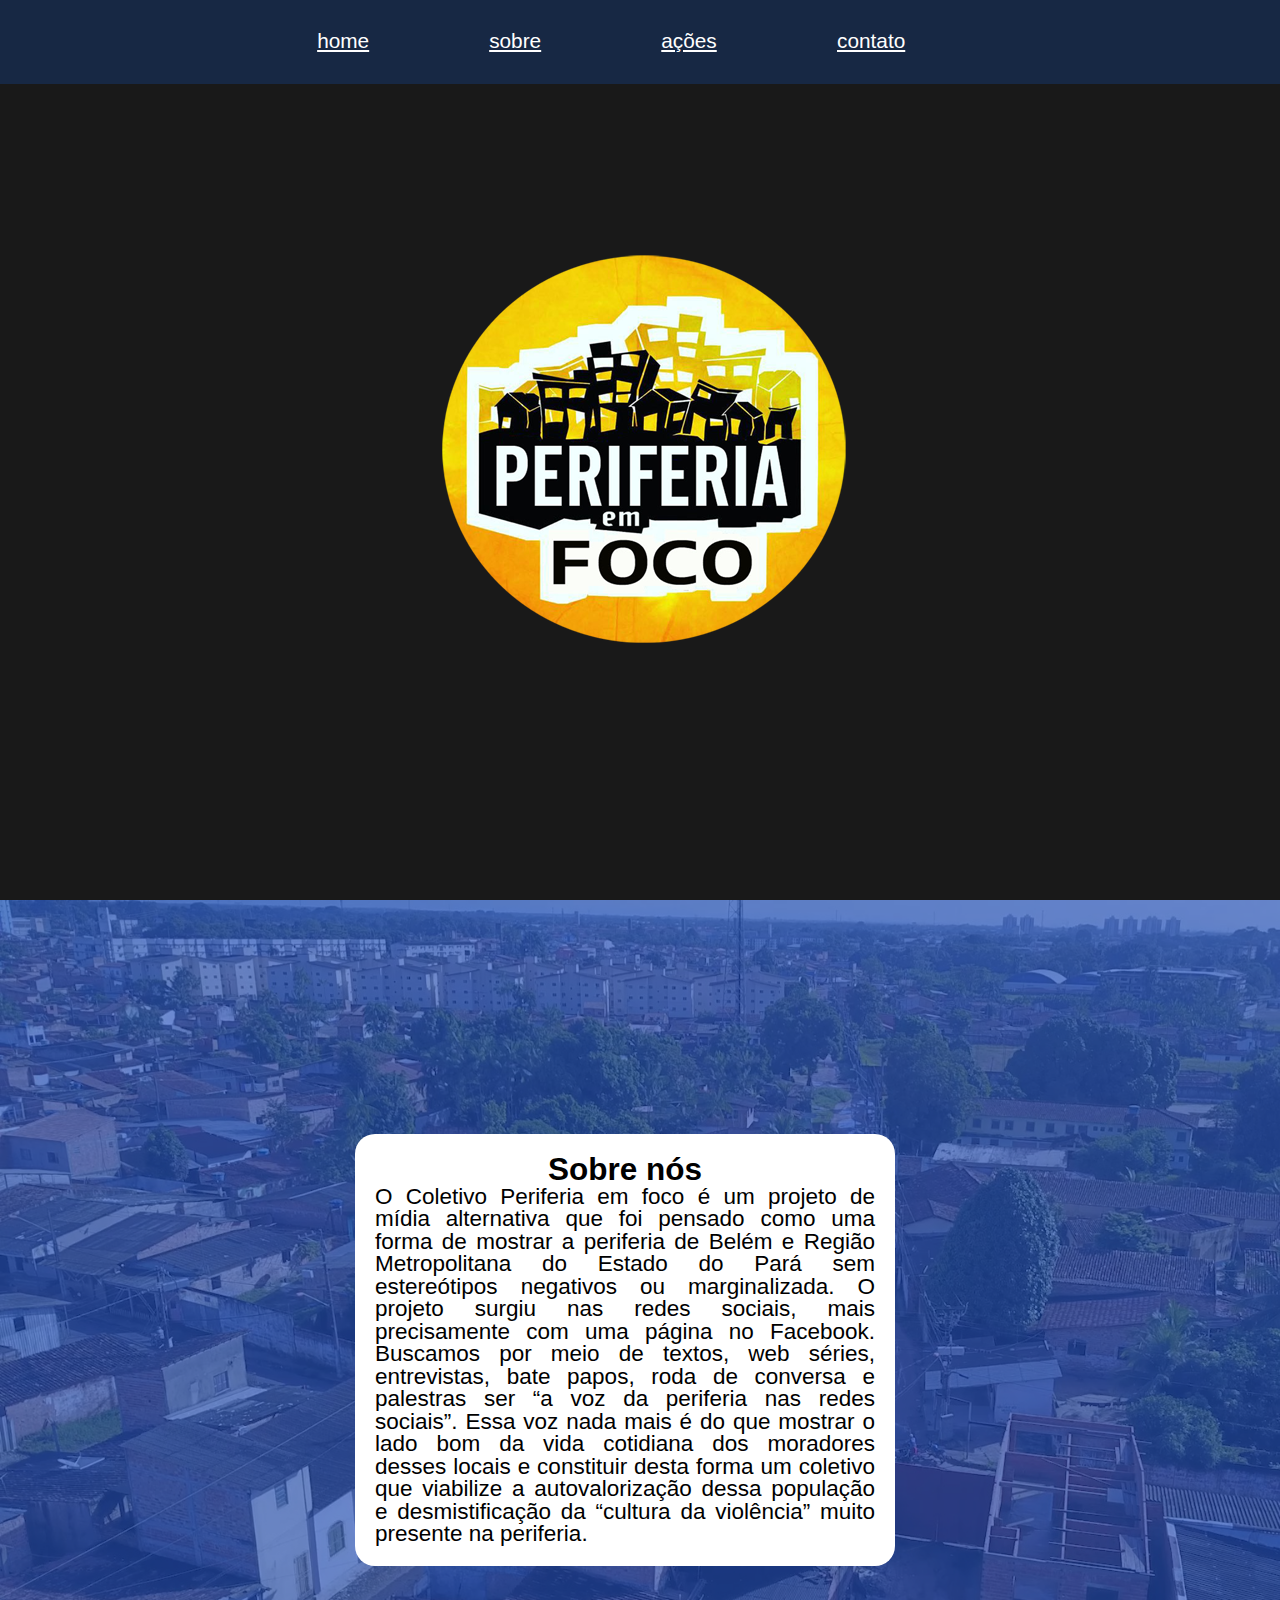
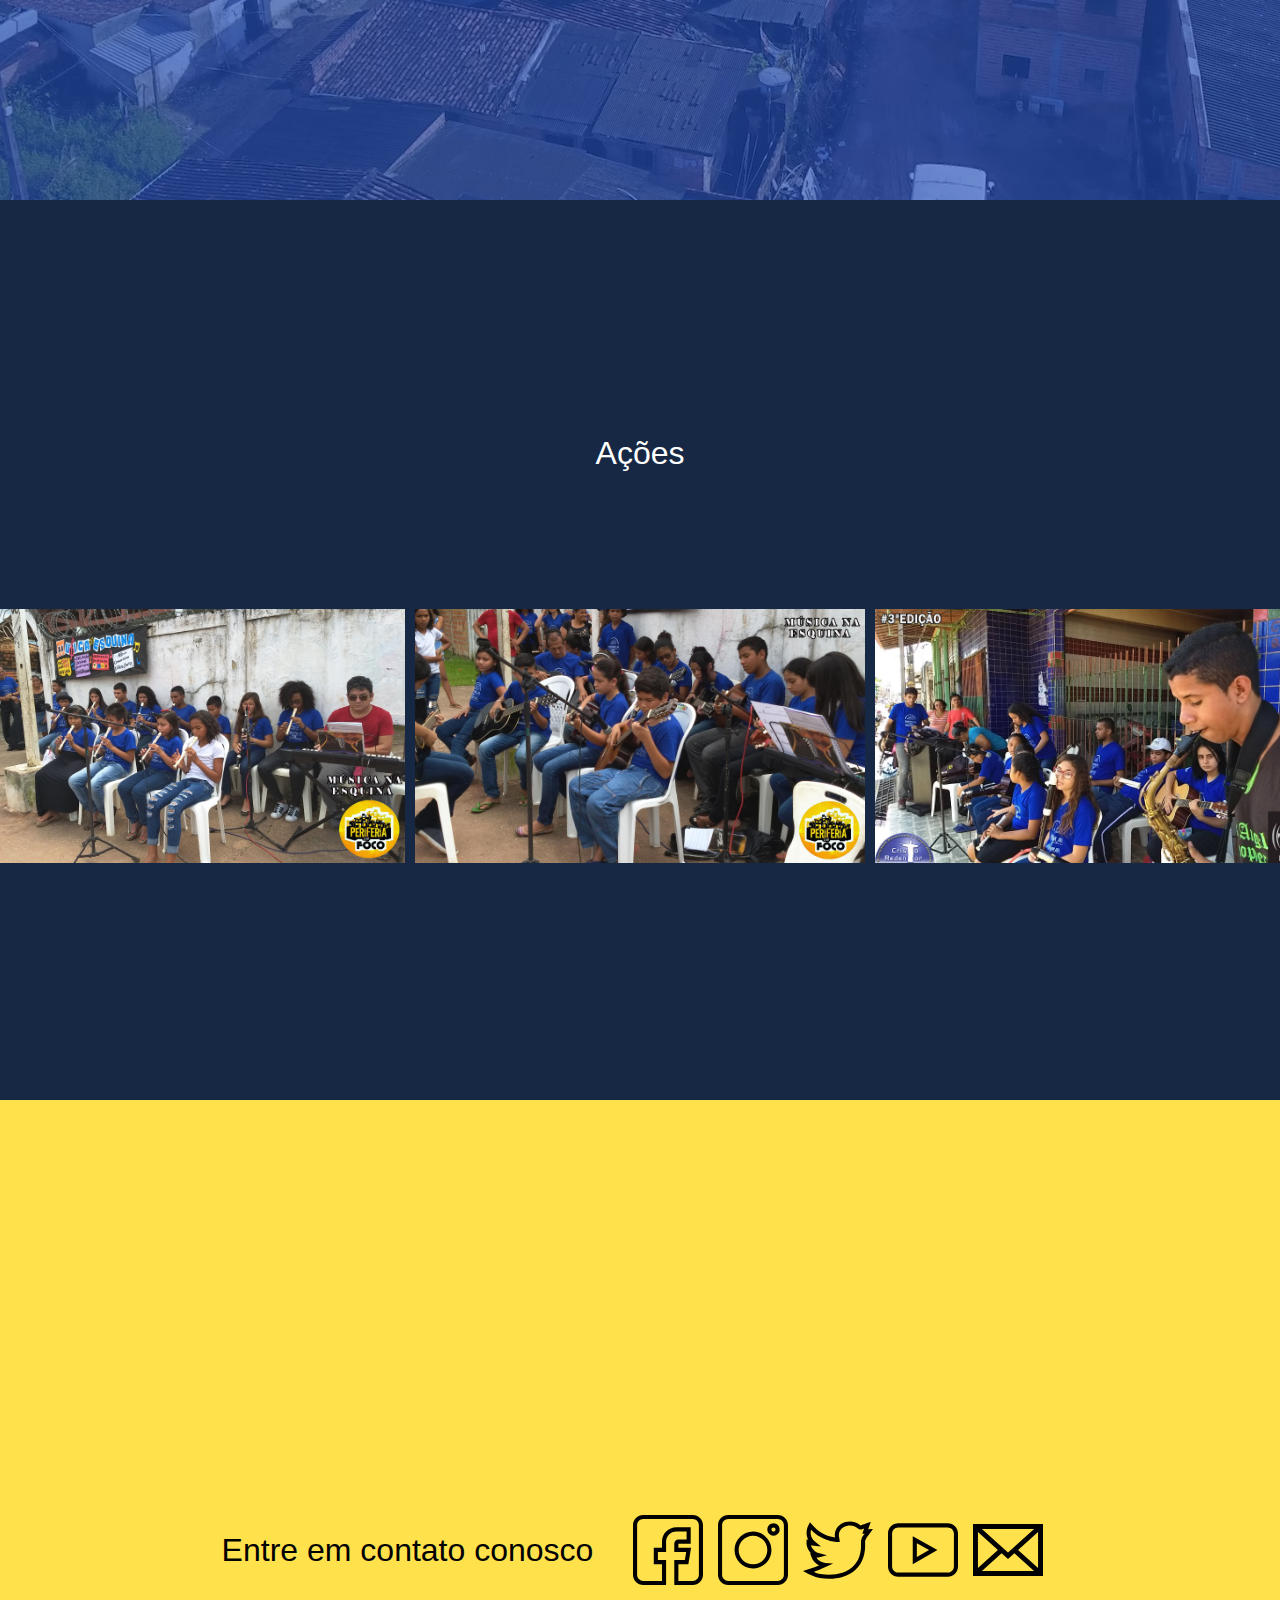
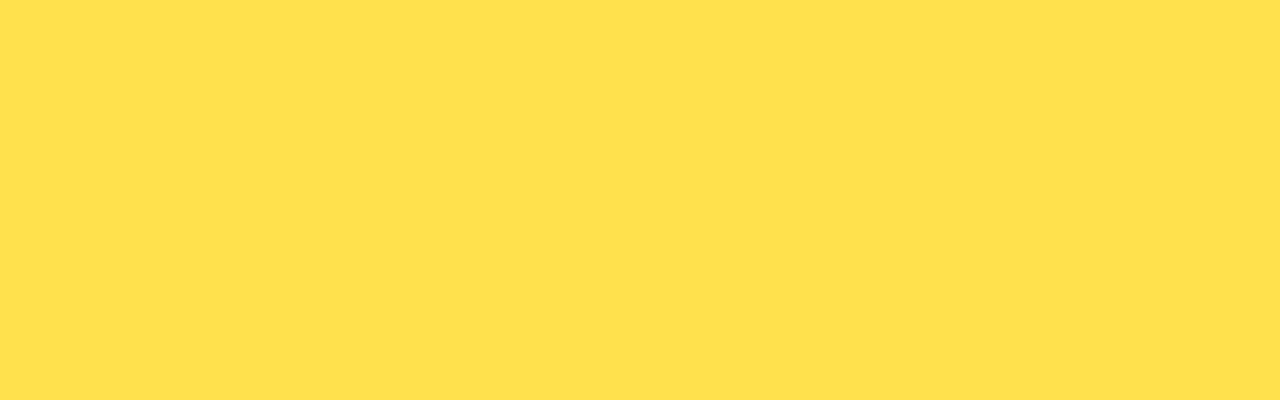
<file: index.html>
<html>
<head>
<title>Periferia em foco</title>
<link href="estilos.css" rel="stylesheet">
</head>
<body>
<main>
<nav>
<ul>
<a href="#home"><li>home</li></a>
<a href="#sobre"><li>sobre</li></a>
<a href="#acoes"><li>ações</li></a>
<a href="#contato"><li>contato</li></a>
</ul>
</nav>
<section id="home" class="centralizado"> 
<div>
<img src="logo-redonda.png" id="logo" alt="logo"/>	
</div>
</section>
<section id="sobre" >
<div id="bg" class="centralizado">
<div class="balao">
<h1 class="balao-cabecalho">Sobre nós</h1> 
<p>O Coletivo Periferia em foco é um projeto de mídia alternativa que foi pensado como uma forma de mostrar a periferia de Belém e Região
 Metropolitana do Estado do Pará sem estereótipos negativos ou marginalizada. O projeto surgiu nas redes sociais,
 mais precisamente com uma página no Facebook. Buscamos por meio de textos, web séries, entrevistas, bate papos, roda de conversa e palestras ser
 “a voz da periferia nas redes sociais”.  Essa voz nada mais é do que mostrar o lado bom da vida cotidiana dos moradores desses locais e constituir desta forma um coletivo que
 viabilize a autovalorização dessa população e desmistificação da “cultura da violência” muito presente na periferia.
 </p>
</div>
</div>
</section>
<section id="acoes" class="centralizado">
<h1>Ações</h1>
<div class="imagens">
<img src = "img1.jpg" alt="imagem de pessoas tocando instrumentos" width="450px"/>
<img src = "img4.jpg" alt="imagem de pessoas tocando instrumentos" width="450px"/>
<img src = "img3.jpg" alt="imagem de pessoas tocando instrumentos" width="450px"/>
</div>
</section>
<footer id="contato">
<h1 id="contato-cabecalho">Entre em contato conosco</h1>
<div class="icones">
<a href="https://facebook.com/periferiaemfocoamazonia/"><img src = "facebook.svg" alt="icone do facebook"/></a>
<a href="https://instagram.com/periferia.foco/"><img src = "instagram.svg" alt="icone do instagram"/></a>
<a href="https://twitter.com/periferiaemfoco"><img src = "twitter.svg" alt="icone do twitter"/></a>
<a href="https://youtube.com/channel/UCKu_WCFZAYqek6NSDL2yrCg"><img src = "youtube.svg" alt="icone do youtube"/></a>
<a href="mailto:periferia.foco@gmail.com"><img src = "email.svg" alt="icone do email"/></a>
</div>
</footer>
</main>
</body>
</html>
</file>
<file: estilos.css>
@import "reset.css";

html{
	scroll-behavior: smooth;
}
body{
	overflow-x: hidden;
	font-family:'Kodchasan', sans-serif;
}
nav{
	background-color:#172844;
	position:fixed;
	width:100%;
	color:#f4eff2;
}
nav ul{
	display: flex;
	justify-content:center;
}
nav ul li{
	margin:2%;
}
section{
	height:100vh;
	width:100vw;
	color:white;
}
#home{
	background-color:	#191919;
}
#sobre{
	background-image: url("bg.jpg");
	background-size: cover;
	display: flex;
	flex-direction: row;
	justify-content:center    ;
	align-items: center;

	
}
#acoes{
	background-color:#172844;
}
#acoes h1{
	font-size:2em;
	color:white;
	margin-bottom:70px;
}
#contato{
background-color:#ffe14c;
display:flex;
align-items:center;
justify-content:center;
color:black;
}
footer{
height:100vh;
width:100vw;
color:white;
}
.centralizado {
	display: flex;
	flex-direction: column;
	justify-content: center;
	align-items: center;
}
.balao{
	background-color: white;
	color:black;
	font-size:2.5vh;
	padding:20px;
	border-radius:20px;
	margin-right:30px;
	width:500px
	
}
.balao p{
	text-align: justify
}
.balao-cabecalho{
	font-weight:bold;
	font-size:1.4em;
	text-align:center
}
.imagens {
display: grid;
grid-template-rows: 1fr;
grid-template-columns: 1fr 1fr 1fr ; 
grid-gap:10px;
margin-top:70px
}
#logo{
	
}
.icones{
	display:flex;
	flex-direction:row;
	margin-left:40px
}
.icones img{
	width:70px;
	margin-right:15px
}
.icones img:hover{
	transform: scale(1.1)
}
#contato-cabecalho{
	font-size:200%
}
nav a{
	color: white;
	font-size: 130%;
	margin: 0 60px 0 0;
	padding: 30px
}
#bg{
	background-color:rgb(24, 71, 188, 0.6);
	width:100vw;
	height:100vh;
}
</file>
